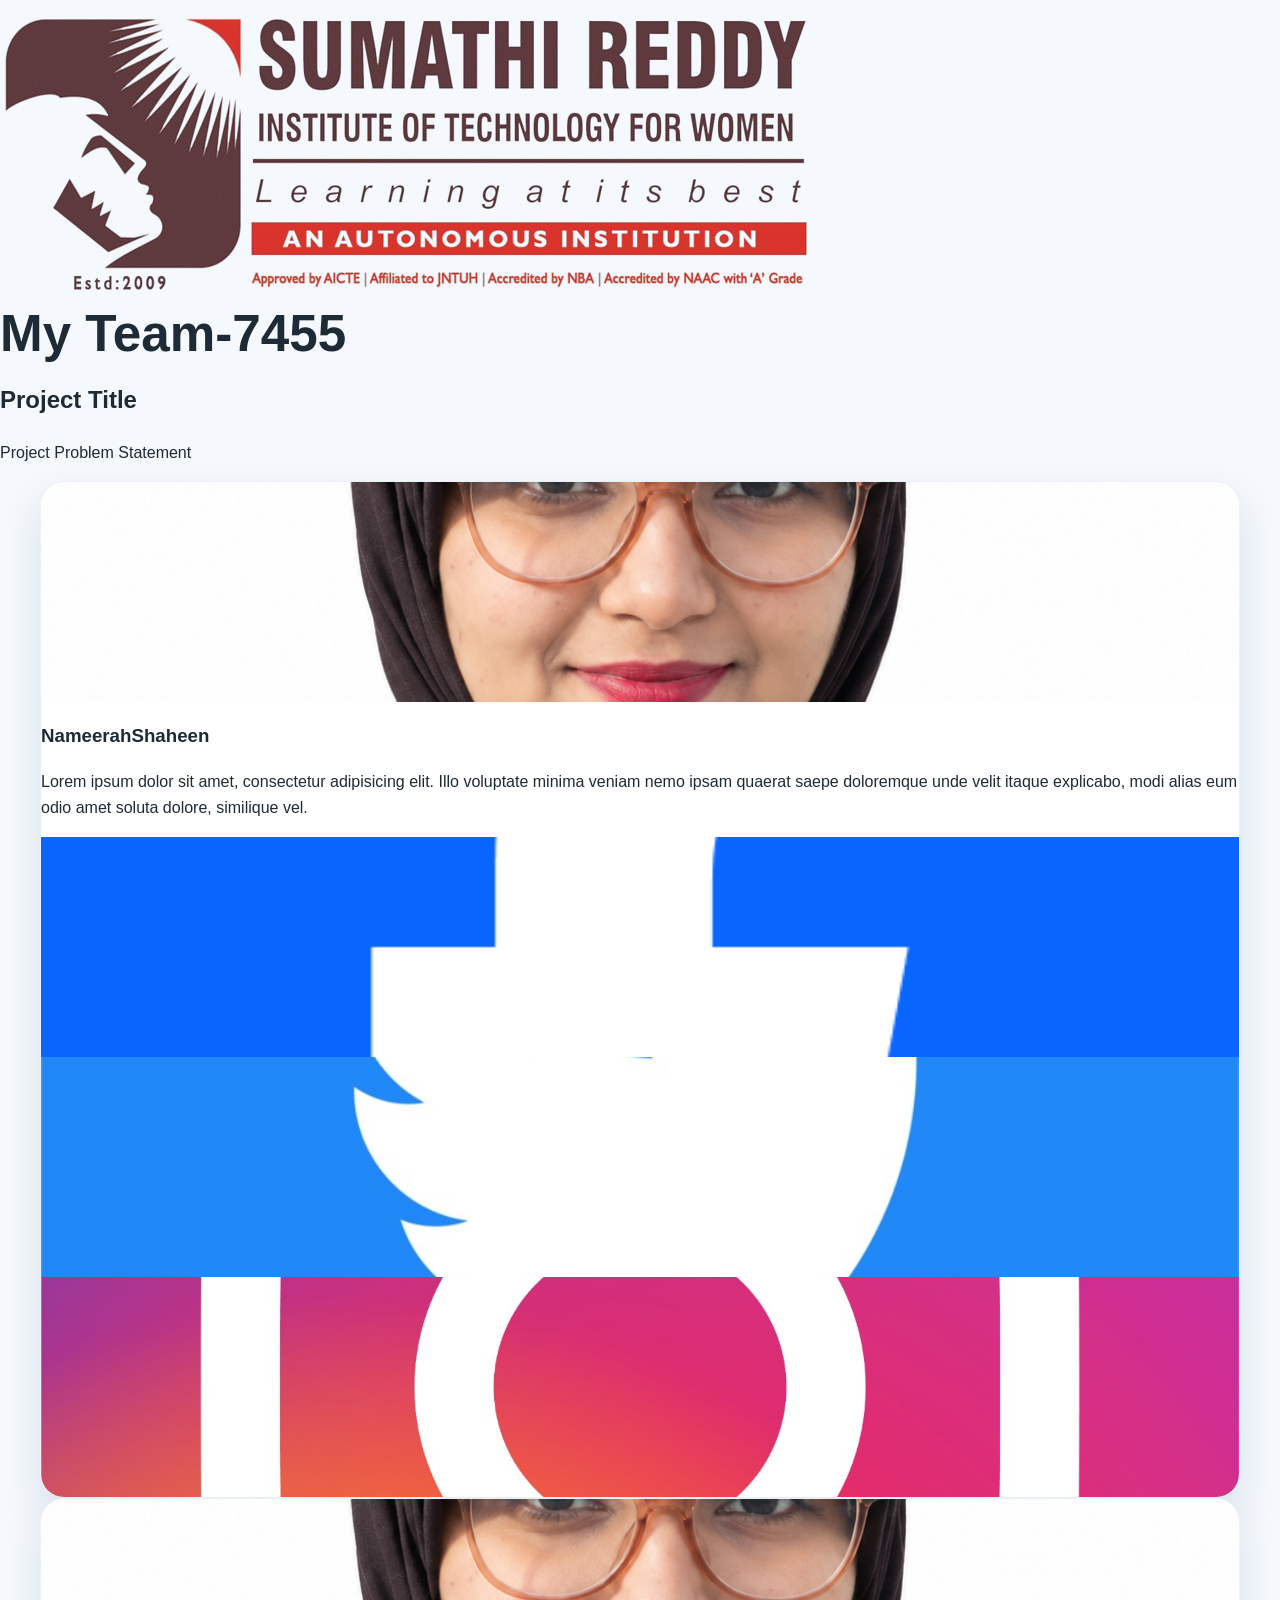
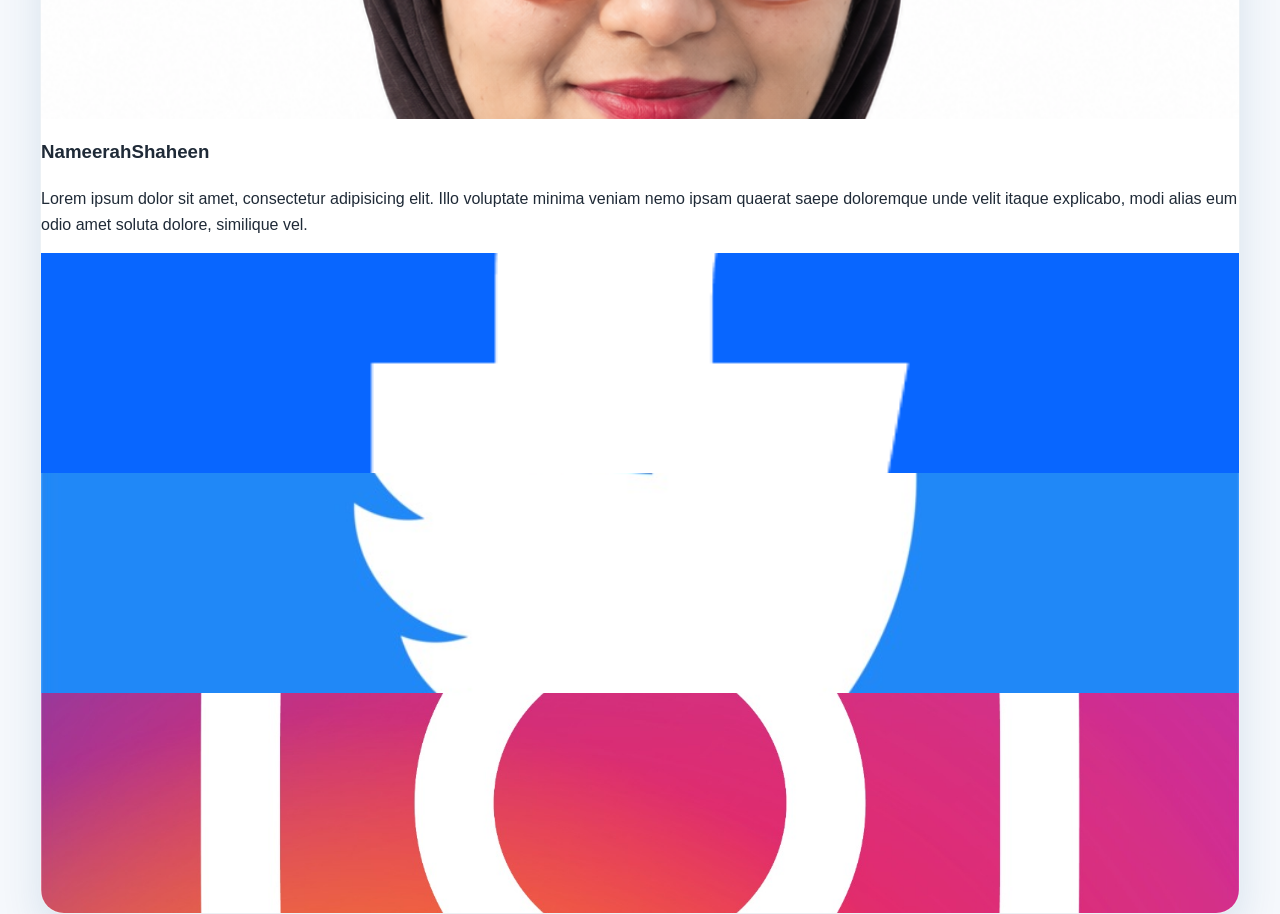
<file: index.html>
<!DOCTYPE html>
<html lang="en">
<head>
    <meta charset="UTF-8">
    <meta name="viewport" content="width=device-width, initial-scale=1.0">
    <title>Team-NG7455</title>
    <link rel="stylesheet" href="index.css">
</head>
<body>
    <img src="logo3.png" alt="hero-img">
    <div class="title">
        <h1>My Team-7455</h1>
        <h2>Project Title</h2>
        <p>Project Problem Statement</p>
    </div>
    <div class="container">
        <div class="card">
            <img src="image.png" alt="">
            <div class="content">
                <h3>NameerahShaheen</h3>
                <p>Lorem ipsum dolor sit amet, consectetur adipisicing elit. Illo voluptate minima veniam nemo ipsam quaerat saepe doloremque unde velit itaque explicabo, modi alias eum odio amet soluta dolore, similique vel.</p>
                <div class="social-icon">
                    <div class="icon">
                        <img src="icon1.png" alt="">
                    </div>
                    <div class="icon">
                        <img src="twitter.jpeg" alt="">
                    </div>

                    <div class="icon">

                        <img src="image copy.png" alt="">

                    </div>

                </div>
            </div>
        </div>
         <div class="card">
            <img src="image.png" alt="">
            <div class="content">
                <h3>NameerahShaheen</h3>
                <p>Lorem ipsum dolor sit amet, consectetur adipisicing elit. Illo voluptate minima veniam nemo ipsam quaerat saepe doloremque unde velit itaque explicabo, modi alias eum odio amet soluta dolore, similique vel.</p>
                <div class="social-icon">
                    <div class="icon">
                        <img src="icon1.png" alt="">
                    </div>
                    <div class="icon">
                        <img src="twitter.jpeg" alt="">
                    </div>

                    <div class="icon">

                        <img src="image copy.png" alt="">

                    </div>

                </div>
            </div>
        </div>
    </div>
</body>
</html>
</file>
<file: index.css>
:root {
  --primary: #0f4c81;
  --primary-dark: #0a355c;
  --accent: #f4b400;
  --accent-soft: #fff4cc;
  --text: #1f2a37;
  --muted: #5f6c7b;
  --bg: #f5f8fc;
  --white: #ffffff;
  --shadow: 0 18px 40px rgba(15, 76, 129, 0.12);
}

* { box-sizing: border-box; }

html { scroll-behavior: smooth; }

body {
  margin: 0;
  font-family: Arial, Helvetica, sans-serif;
  background: var(--bg);
  color: var(--text);
  line-height: 1.6;
}

img { max-width: 100%; display: block; }
a { text-decoration: none; color: inherit; }

.container {
  width: min(1200px, calc(100% - 40px));
  margin: 0 auto;
}

.topbar {
  background: var(--primary-dark);
  color: var(--white);
  font-size: 0.9rem;
}

.topbar-inner {
  display: flex;
  justify-content: space-between;
  align-items: center;
  gap: 20px;
  padding: 10px 0;
  flex-wrap: wrap;
}

.topbar-links {
  display: flex;
  gap: 20px;
  flex-wrap: wrap;
}

.topbar-links a { color: #eaf0ff; }

.site-header {
  background: rgba(255,255,255,0.95);
  position: sticky;
  top: 0;
  z-index: 1000;
  border-bottom: 1px solid rgba(15, 76, 129, 0.08);
}

.nav {
  display: flex;
  justify-content: space-between;
  align-items: center;
  min-height: 82px;
  gap: 20px;
}

.brand {
  display: flex;
  align-items: center;
  gap: 14px;
  font-weight: 700;
  color: var(--primary-dark);
}

.brand-mark {
  width: 52px;
  height: 52px;
  border-radius: 50%;
  background: linear-gradient(135deg, var(--primary), #1a73b8);
  color: var(--white);
  display: grid;
  place-items: center;
  font-size: 1.2rem;
  box-shadow: var(--shadow);
}

.brand-text { line-height: 1.1; font-size: 0.95rem; }
.brand-text strong { display: block; font-size: 1.05rem; }

.nav-links {
  display: flex;
  align-items: center;
  gap: 28px;
  font-weight: 600;
  color: var(--text);
  flex-wrap: wrap;
}

.nav-links a {
  position: relative;
  transition: color 0.2s ease;
}

.nav-links a::after {
  content: "";
  position: absolute;
  left: 0;
  bottom: -8px;
  width: 0;
  height: 2px;
  background: var(--primary);
  transition: width 0.25s ease;
}

.nav-links a:hover::after,
.nav-links a.active::after { width: 100%; }

.nav-links a:hover,
.nav-links a.active { color: var(--primary); }

.nav-actions { display: flex; align-items: center; gap: 14px; }

.btn {
  display: inline-block;
  border: none;
  cursor: pointer;
  border-radius: 999px;
  padding: 0.9rem 1.5rem;
  font-weight: 700;
  transition: transform 0.2s ease, box-shadow 0.2s ease;
}

.btn:hover { transform: translateY(-1px); }
.btn-primary {
  background: linear-gradient(135deg, var(--accent), #ffcf5a);
  color: var(--primary-dark);
  box-shadow: 0 10px 25px rgba(244, 180, 0, 0.32);
}
.btn-secondary {
  background: var(--primary);
  color: var(--white);
}

.menu-toggle {
  display: none;
  flex-direction: column;
  gap: 5px;
  background: transparent;
  border: none;
  cursor: pointer;
  padding: 8px;
}

.menu-toggle span {
  display: block;
  width: 26px;
  height: 3px;
  background: var(--primary-dark);
  border-radius: 10px;
}

.hero {
  background: linear-gradient(135deg, rgba(7, 38, 65, 0.82), rgba(15, 76, 129, 0.72)),
    url('https://images.unsplash.com/photo-1522202176988-66273c2fd55f?auto=format&fit=crop&w=1400&q=80') center/cover no-repeat;
  color: var(--white);
  padding: 120px 0 90px;
}

.hero-grid {
  display: grid;
  grid-template-columns: 1.2fr 0.8fr;
  gap: 40px;
  align-items: center;
}

.eyebrow {
  display: inline-block;
  background: rgba(255,255,255,0.12);
  border: 1px solid rgba(255,255,255,0.22);
  padding: 0.5rem 1rem;
  border-radius: 999px;
  letter-spacing: 0.05em;
  font-size: 0.8rem;
  text-transform: uppercase;
  margin-bottom: 18px;
}

h1 {
  margin: 0;
  font-size: clamp(2.3rem, 4vw, 4rem);
  line-height: 1.08;
}

.hero p {
  font-size: 1.06rem;
  max-width: 640px;
  color: rgba(255,255,255,0.88);
  margin: 20px 0 30px;
}

.hero-actions {
  display: flex;
  gap: 16px;
  flex-wrap: wrap;
  margin-bottom: 30px;
}

.stats {
  display: grid;
  grid-template-columns: repeat(3, minmax(100px, 1fr));
  gap: 18px;
  width: min(680px, 100%);
}

.stat-box {
  background: rgba(255,255,255,0.08);
  border: 1px solid rgba(255,255,255,0.18);
  border-radius: 18px;
  padding: 18px 16px;
  text-align: center;
}

.stat-box strong {
  display: block;
  font-size: 1.6rem;
  margin-bottom: 4px;
}

.hero-card {
  background: rgba(255,255,255,0.13);
  border: 1px solid rgba(255,255,255,0.2);
  border-radius: 24px;
  padding: 26px;
  box-shadow: var(--shadow);
  backdrop-filter: blur(10px);
}

.hero-card h3 { margin-top: 0; margin-bottom: 18px; font-size: 1.35rem; }

.info-list {
  list-style: none;
  padding: 0;
  margin: 0;
  display: grid;
  gap: 18px;
}

.info-list li {
  display: flex;
  align-items: flex-start;
  gap: 12px;
  color: rgba(255,255,255,0.92);
}

.info-list li span {
  width: 30px;
  height: 30px;
  border-radius: 50%;
  background: rgba(255,255,255,0.18);
  display: grid;
  place-items: center;
  font-weight: 700;
  flex-shrink: 0;
}

section { padding: 92px 0; }

.section-heading {
  text-align: center;
  max-width: 760px;
  margin: 0 auto 42px;
}

.section-heading h2 {
  margin: 0 0 12px;
  font-size: clamp(2rem, 2.5vw, 2.8rem);
  color: var(--primary-dark);
}

.section-heading p {
  margin: 0;
  color: var(--muted);
  font-size: 1.02rem;
}

.about-grid {
  display: grid;
  grid-template-columns: 1fr 1fr;
  gap: 40px;
  align-items: center;
}

.about-image {
  border-radius: 28px;
  overflow: hidden;
  box-shadow: var(--shadow);
}

.about-image img {
  width: 100%;
  height: 100%;
  object-fit: cover;
  min-height: 430px;
}

.about-content h3 {
  margin-top: 0;
  font-size: clamp(1.6rem, 2vw, 2.2rem);
  color: var(--primary-dark);
}

.about-content p {
  color: var(--muted);
  margin-bottom: 20px;
}

.feature-list {
  list-style: none;
  padding: 0;
  margin: 24px 0 0;
  display: grid;
  gap: 16px;
}

.feature-list li {
  display: flex;
  gap: 14px;
  align-items: flex-start;
  color: var(--text);
}

.feature-list li .icon {
  width: 36px;
  height: 36px;
  border-radius: 12px;
  background: var(--accent-soft);
  color: var(--primary-dark);
  display: grid;
  place-items: center;
  font-weight: 700;
  flex-shrink: 0;
}

.cards-grid {
  display: grid;
  grid-template-columns: repeat(3, minmax(0, 1fr));
  gap: 28px;
}

.card {
  background: var(--white);
  border-radius: 24px;
  overflow: hidden;
  box-shadow: var(--shadow);
  border: 1px solid rgba(15, 76, 129, 0.08);
}

.card img {
  height: 220px;
  width: 100%;
  object-fit: cover;
}

.card-body { padding: 24px 22px 28px; }
.card-body h3 {
  margin-top: 0;
  margin-bottom: 10px;
  color: var(--primary-dark);
}
.card-body p { margin: 0; color: var(--muted); }

.program-grid {
  display: grid;
  grid-template-columns: repeat(4, minmax(0, 1fr));
  gap: 24px;
}

.program-box {
  background: var(--white);
  border-radius: 22px;
  padding: 26px 22px;
  text-align: center;
  box-shadow: var(--shadow);
  border: 1px solid rgba(15, 76, 129, 0.08);
}

.program-box .program-icon {
  width: 68px;
  height: 68px;
  border-radius: 18px;
  margin: 0 auto 18px;
  display: grid;
  place-items: center;
  font-size: 1.7rem;
  background: linear-gradient(135deg, var(--primary), #1c84d5);
  color: var(--white);
}

.program-box h3 { margin: 0 0 8px; color: var(--primary-dark); font-size: 1.1rem; }
.program-box p { margin: 0; color: var(--muted); font-size: 0.96rem; }

.cta {
  background: linear-gradient(135deg, var(--primary-dark), var(--primary));
  color: var(--white);
  padding: 78px 0;
}

.cta-wrap {
  display: flex;
  justify-content: space-between;
  align-items: center;
  gap: 24px;
  flex-wrap: wrap;
}

.cta h2 {
  margin: 0 0 8px;
  font-size: clamp(1.8rem, 2vw, 2.6rem);
}

.cta p {
  margin: 0;
  color: rgba(255,255,255,0.82);
}

.contact-grid {
  display: grid;
  grid-template-columns: 1fr 1.1fr;
  gap: 34px;
  align-items: start;
}

.contact-box,
.contact-form {
  background: var(--white);
  border-radius: 24px;
  box-shadow: var(--shadow);
  padding: 30px;
  border: 1px solid rgba(15, 76, 129, 0.08);
}

.contact-info { display: grid; gap: 20px; }

.info-item {
  display: flex;
  gap: 14px;
  align-items: flex-start;
}

.info-item .icon {
  width: 42px;
  height: 42px;
  border-radius: 14px;
  background: var(--accent-soft);
  display: grid;
  place-items: center;
  font-weight: 700;
  color: var(--primary-dark);
  flex-shrink: 0;
}

.info-item h4 { margin: 0 0 4px; color: var(--primary-dark); }
.info-item p { margin: 0; color: var(--muted); }

.contact-form form { display: grid; gap: 18px; }
.field-row { display: grid; grid-template-columns: repeat(2, minmax(0, 1fr)); gap: 18px; }
.input-group { display: grid; gap: 8px; }

label {
  font-weight: 700;
  color: var(--primary-dark);
}

input,
textarea {
  width: 100%;
  border: 1px solid rgba(15, 76, 129, 0.18);
  border-radius: 12px;
  padding: 0.85rem 0.9rem;
  font: inherit;
  background: #f6f9fd;
}

textarea { min-height: 140px; resize: vertical; }

.footer {
  background: #0d223d;
  color: rgba(255,255,255,0.8);
  padding: 34px 0;
}

.footer-inner {
  display: flex;
  justify-content: space-between;
  gap: 20px;
  align-items: center;
  flex-wrap: wrap;
}

.socials {
  display: flex;
  gap: 12px;
  flex-wrap: wrap;
}

.socials a {
  width: 36px;
  height: 36px;
  border-radius: 50%;
  background: rgba(255,255,255,0.08);
  display: grid;
  place-items: center;
  font-weight: 700;
  color: var(--white);
}

@media (max-width: 980px) {
  .hero-grid,
  .about-grid,
  .contact-grid,
  .cards-grid,
  .program-grid { grid-template-columns: 1fr 1fr; }

  .hero-grid { grid-template-columns: 1fr; }

  .nav-links {
    position: absolute;
    top: calc(100% + 8px);
    left: 20px;
    right: 20px;
    display: none;
    flex-direction: column;
    background: var(--white);
    border-radius: 16px;
    box-shadow: var(--shadow);
    padding: 18px 16px;
    border: 1px solid rgba(15, 76, 129, 0.08);
  }

  .nav-links.open { display: flex; }
  .menu-toggle { display: flex; }
}

@media (max-width: 760px) {
  .cards-grid,
  .program-grid,
  .about-grid,
  .contact-grid,
  .field-row { grid-template-columns: 1fr; }

  .stats { grid-template-columns: 1fr; }
  .nav { min-height: 72px; }
  .nav-actions { display: none; }
  .topbar-inner { justify-content: center; text-align: center; }
  .topbar-links { justify-content: center; }
}
</file>
